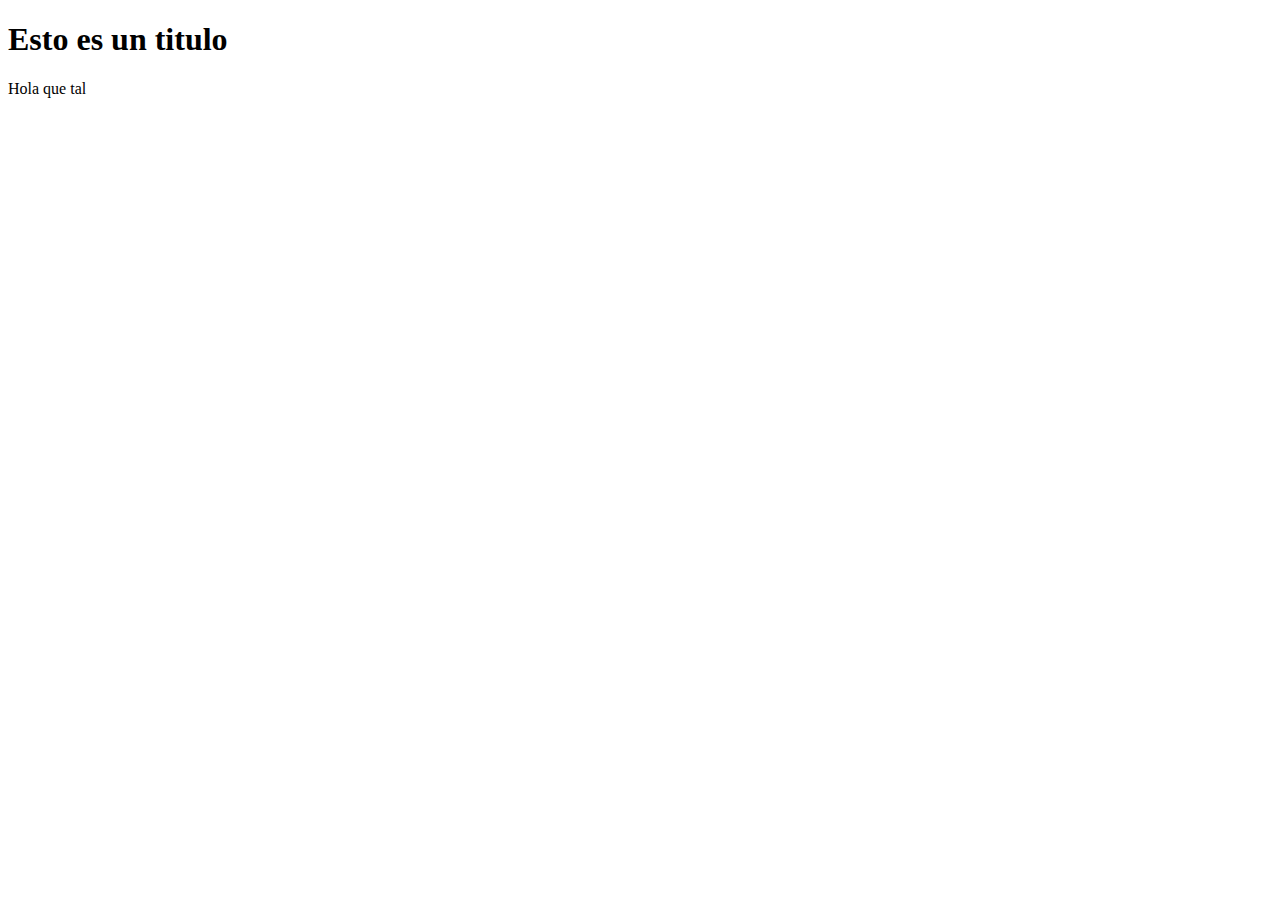
<file: index.html>
<!DOCTYPE html>
<html lang="en">
<head>
    <meta charset="UTF-8">
    <meta name="viewport" content="width=device-width, initial-scale=1.0">
    <meta http-equiv="X-UA-Compatible" content="ie=edge">
    <title>Document</title>
</head>
<body>
    <h1>Esto es un titulo</h1>
    <p>Hola que tal</p>

</body>
</html>
</file>
